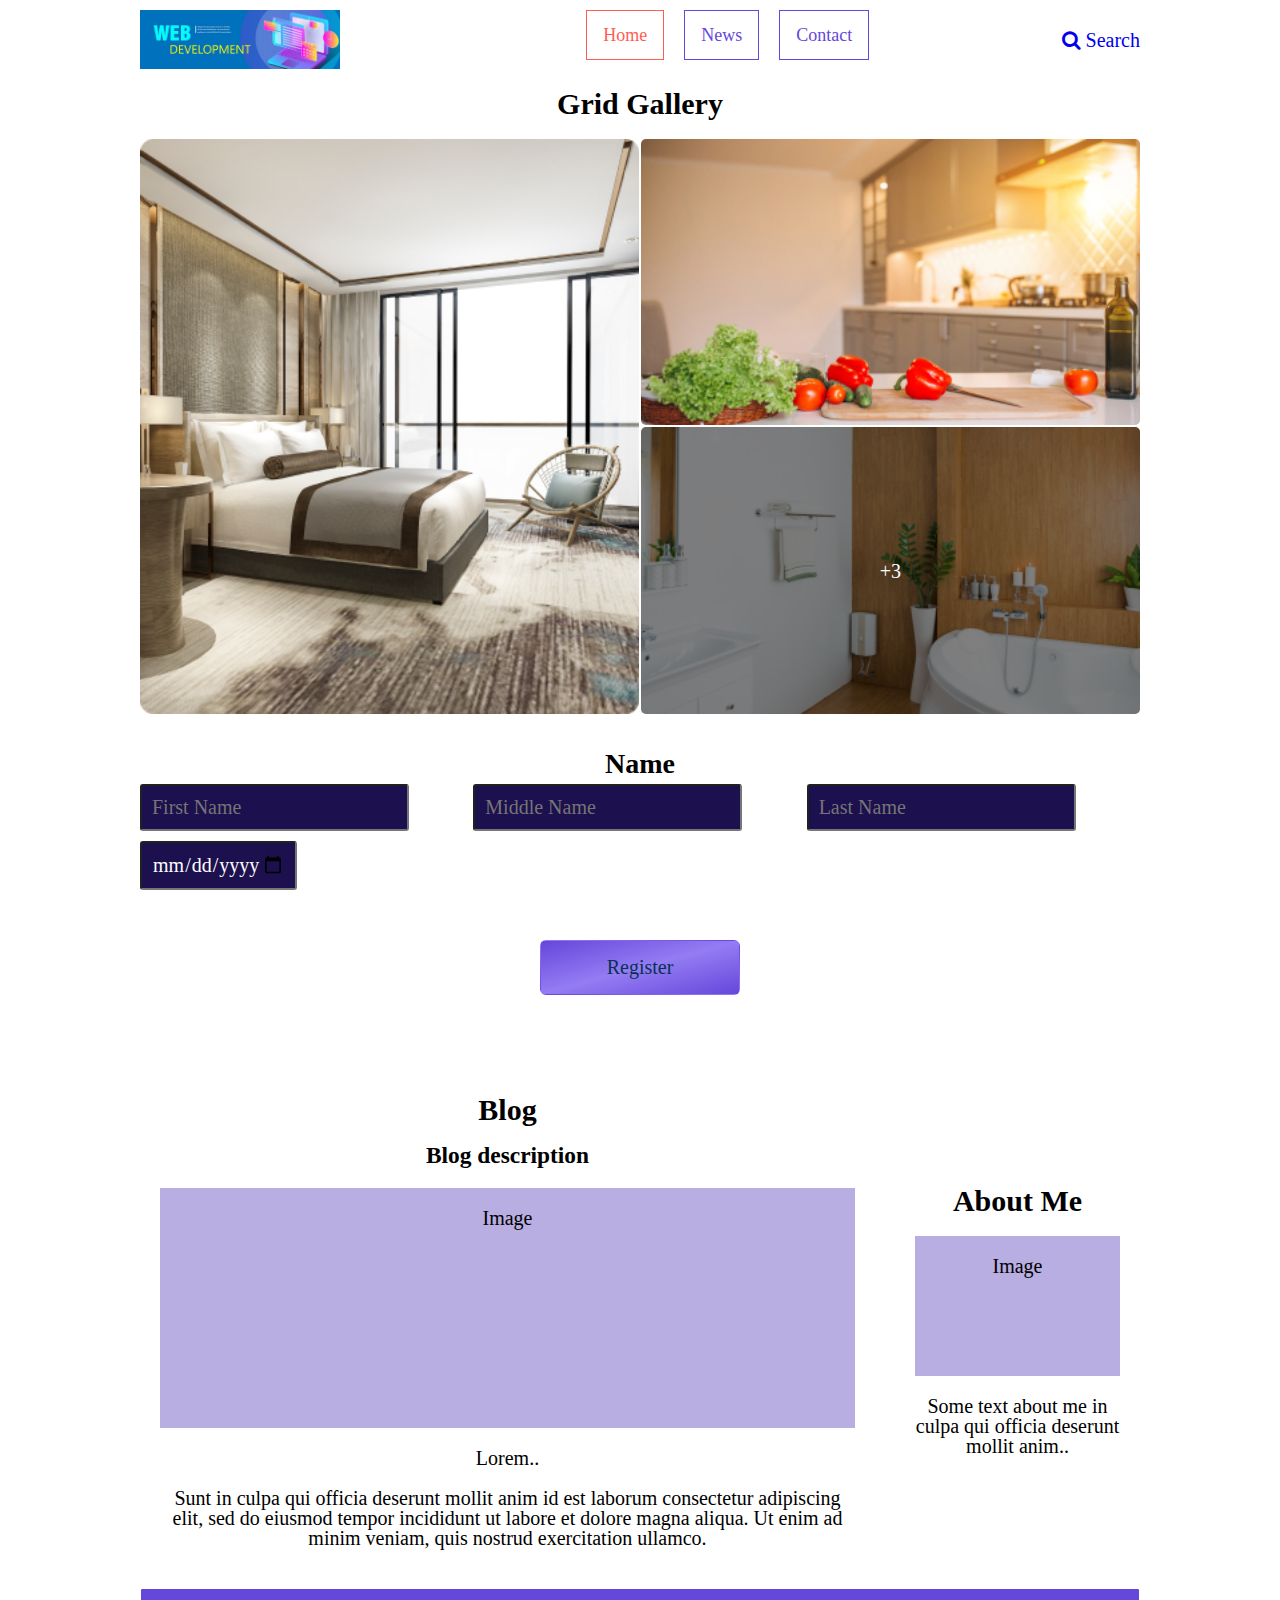
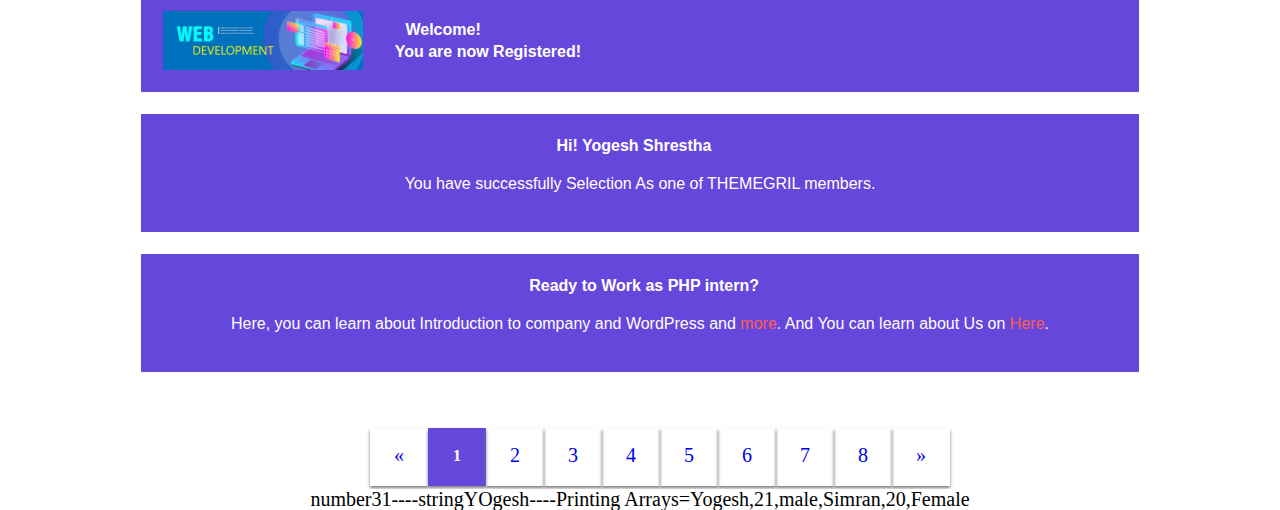
<file: forPHP/index.html>
<!DOCTYPE html>
<html lang="en">

<head>
    <meta charset="utf-8" />
    <meta http-equiv="x-ua-compatible" content="ie=edge" />
    <meta name="viewport" content="width=device-width, initial-scale=1.0" />
    <title>PHP Practice</title>
    <link media="all" rel="stylesheet" href="css/main.css" />
    <link rel="stylesheet" href="https://maxcdn.bootstrapcdn.com/font-awesome/4.4.0/css/font-awesome.min.css" />
</head>

<body>
    <div id="wrapper">
        <div class="container">
            <header id="header">
                <div class="header__content">
                    <div class="logo">
                        <img src="images/logo.jpg" alt="Logo" />
                    </div>
                    <!-- <nav class="navigations">
              <ul>
                <li><a href="#">Home</a></li>
                <li><a href="#">About</a></li>
                <li><a href="#">Blogs</a></li>
              </ul>
              <div class="side-menu__content">
                <a href="#" class="menu-opener">
                  <span class="fa fa-bars"></span>
                </a>
                <div class="side-menu">
                  <div class="menu-closer">
                    <a href="#" class="menu-opener">
                      <span class="fa fa-bars"></span>
                    </a>
                  </div>
                  <a href="#">Home</a>
                  <a href="#">About</a>
                  <a href="#">Blogs</a>
                </div>
              </div>
            </nav> -->
                    <nav class="navigations" id="mynav">
                        <a style="visibility: none; opacity: 0" href="#"></a>
                        <a href="#" class="active">Home</a>
                        <a href="#">News</a>
                        <a href="#">Contact</a>
                        <a style="border: 1px solid transparent" href="javascript:void(0);" class="icon"
                            onclick="myFunction()">
                            <i class="fa fa-bars"></i>
                        </a>
                    </nav>
                    <div class="search">
                        <a href="#" class="fa fa-search" onclick="openSearch()" onclick="closeSearch" accesskey="s"></a>
                        <a onclick="openSearch()" onclick="closeSearch"href="#">Search</a>
                        <div class="search-opener" id="mySearch">
                            <form class="search-bar" action="#" method="" style="margin:auto;max-width:700px">
                                <input type="search" placeholder="Search.." name="search">
                                <button type="submit"><i class="fa fa-search"></i></button>
                                <button type="submit" class="times" onclick="closeSearch()"><i class="fa fa-times"></i></button>
                            </form>
                        </div> 
                    </div>
                </div>
            </header>

            <main id="main">
                <div class="container">
                    <section class="section__allbum">
                        <h2>Grid Gallery</h2>

                        <div class="bedroom__grid__gallary">
                            <a class="gallary__item" href="#"><img src="images/img01.png" alt="image description" /></a>
                            <a class="gallary__item" href="#"><img src="images/img02.png" alt="image description" /></a>
                            <a class="gallary__item" href="#"><img src="images/img03.png"
                                    alt="image description" /><span>+3</span></a>
                        </div>
                    </section>

                    <section class="section__form">
                        <form action="#" class="register__form" method="POST" autocomplete="off" novalidate>
                            <strong class="title">Name</strong>
                            <div class="row">
                                <div class="col-4">
                                    <div class="form-group has-error">
                                        <label for="firstName" class="sr-only">First name</label>
                                        <input id="firstName" type="text" name="first_name" placeholder="First Name"
                                            required />
                                        <span class="error-message">First name is required</span>
                                    </div>
                                </div>
                                <div class="col-4">
                                    <div class="form-group">
                                        <label for="middleName" class="sr-only">Middle Name</label>
                                        <input id="middleName" type="text" name="middle_name"
                                            placeholder="Middle Name" />
                                    </div>
                                </div>
                                <div class="col-4">
                                    <div class="form-group has-error">
                                        <label for="lastName" class="sr-only">Last Name</label>
                                        <input id="lastName" type="text" name="last_name" placeholder="Last Name"
                                            required />
                                        <span class="error-message">last name is required</span>
                                    </div>
                                </div>
                            </div>
                            <div class="row">
                                <div class="col-4">
                                    <div class="form-group has-error">
                                        <label for="DateBirth">Date of Birth</label>
                                        <input id="dateBirth" type="date" min="2022-01-31" max="2022-02-28" required />
                                        <span class="error-message">Date of Birth is required</span>
                                    </div>
                                </div>
                            </div>
                </div>
                <div class="button__register">
                    <button type="button" class="btn">Register</button>
                </div>
                </form>
                </section>
                <section>
                    <div class="row">
                        <div class="leftcolumn">
                            <div class="card">
                                <h2>Blog</h2>
                                <h3>Blog description</h3>
                                <div class="fakeimg" style="height:200px;">Image</div>
                                <p>Lorem..</p>
                                <p>Sunt in culpa qui officia deserunt mollit anim id est laborum consectetur adipiscing
                                    elit, sed do eiusmod tempor incididunt ut labore et dolore magna aliqua. Ut enim ad
                                    minim veniam, quis nostrud exercitation ullamco.</p>
                            </div>
                        </div>
                        <div class="rightcolumn">
                            <div class="card">
                                <h2>About Me</h2>
                                <div class="fakeimg" style="height:100px;">Image</div>
                                <p>Some text about me in culpa qui officia deserunt mollit anim..</p>
                            </div>
                        </div>
                    </div>
                </section>
                <section class="section__table">
                    <table>
                        <tr>
                          <td>
                            <div class="section">
                              <table>
                                <tbody>
                                  <tr>
                                    <td style="min-width: 90px;">
                                      <table>
                                        <tr>
                                          <td>
                                            <div>
                                              <img style="width: 200px; margin-right:20px;" src="images/logo.jpg" alt="LOGO" />
                                            </div>
                                          </td>
                                        </tr>
                                      </table>
                                    </td>
                                    <td style="text-align: left; width: 100%">
                                      <table>
                                        <tr>
                                          <td>
                                            <th>
                                              <strong class="heading">Welcome!</strong>
                                            </th>
                                          </td>
                                        </tr>
                                      </table>
                                      <table>
                                        <tr>
                                          <td>
                                            <th>
                                              <strong class="sub-heading">You are now Registered!</strong>
                                            </th>
                                          </td>
                                        </tr>
                                      </table>
                                    </td>
                                  </tr>
                                </tbody>
                              </table>
                            </div>
                          </td>
                        </tr>
                        <tr>
                          <td>
                            <div class="section">
                              <table>
                                <tbody>
                                  <tr>
                                    <td>
                                      <table>
                                        <tr>
                                          <th>
                                            <strong class="sub-heading">Hi! Yogesh Shrestha</strong>
                                          <th>
                                          </td>
                                        </tr>
                                      </table>
                                      <table>
                                        <tr>
                                          <td>
                                            <p style="text-align: center;">
                                              You have successfully Selection As one of THEMEGRIL members.
                                            </p>
                                          </td>
                                        </tr>
                                      </table>
                                    </td>
                                  </tr>
                                </tbody>
                              </table>
                            </div>
                          </td>
                        </tr>
                        <tr>
                          <td>
                            <div class="section">
                              <table>
                                <tbody>
                                  <tr>
                                    <td>
                                      <table>
                                        <tr>
                                          <td>
                                            <th>
                                              <strong class="sub-heading">Ready to Work as PHP intern?</strong>
                                            </th>
                                          </td>
                                        </tr>
                                      </table>
                                      <table>
                                        <tr>
                                          <td>
                                            <p style="text-align: center;">Here, you can learn about Introduction to company and WordPress and <a class="link" href="#">more</a>. And You can learn about Us on <a class="link" href="#">Here</a>.</p>
                                          </td>
                                        </tr>
                                      </table>
                                    </td>
                                  </tr>
                                </tbody>
                              </table>
                            </div>  
                          </td>
                        </tr>
                      </table>
                </section>
                <div class="pagination">
                    <nav class="pagination-default	">
                        <ul>
                            <li><a class="previous" href="#">&laquo;</a></li>
                            <li class="active"><strong>1</strong></li>
                            <li><a href="#">2</a></li>
                            <li><a class="disabled" href="#">3</a></li>
                            <li><a href="#">4</a></li>
                            <li><a href="#">5</a></li>
                            <li><a href="#">6</a></li>
                            <li><a href="#">7</a></li>
                            <li><a href="#">8</a></li>	
                            <li><a class="next" href="#">&raquo;</a></li>
                        </ul>
                    </nav>	
                </div>
        </div>
        </main>

        <footer id="footer"></footer>
    </div>
    </div>
    <script src="js/main.js"></script>
</body>

</html>
</file>
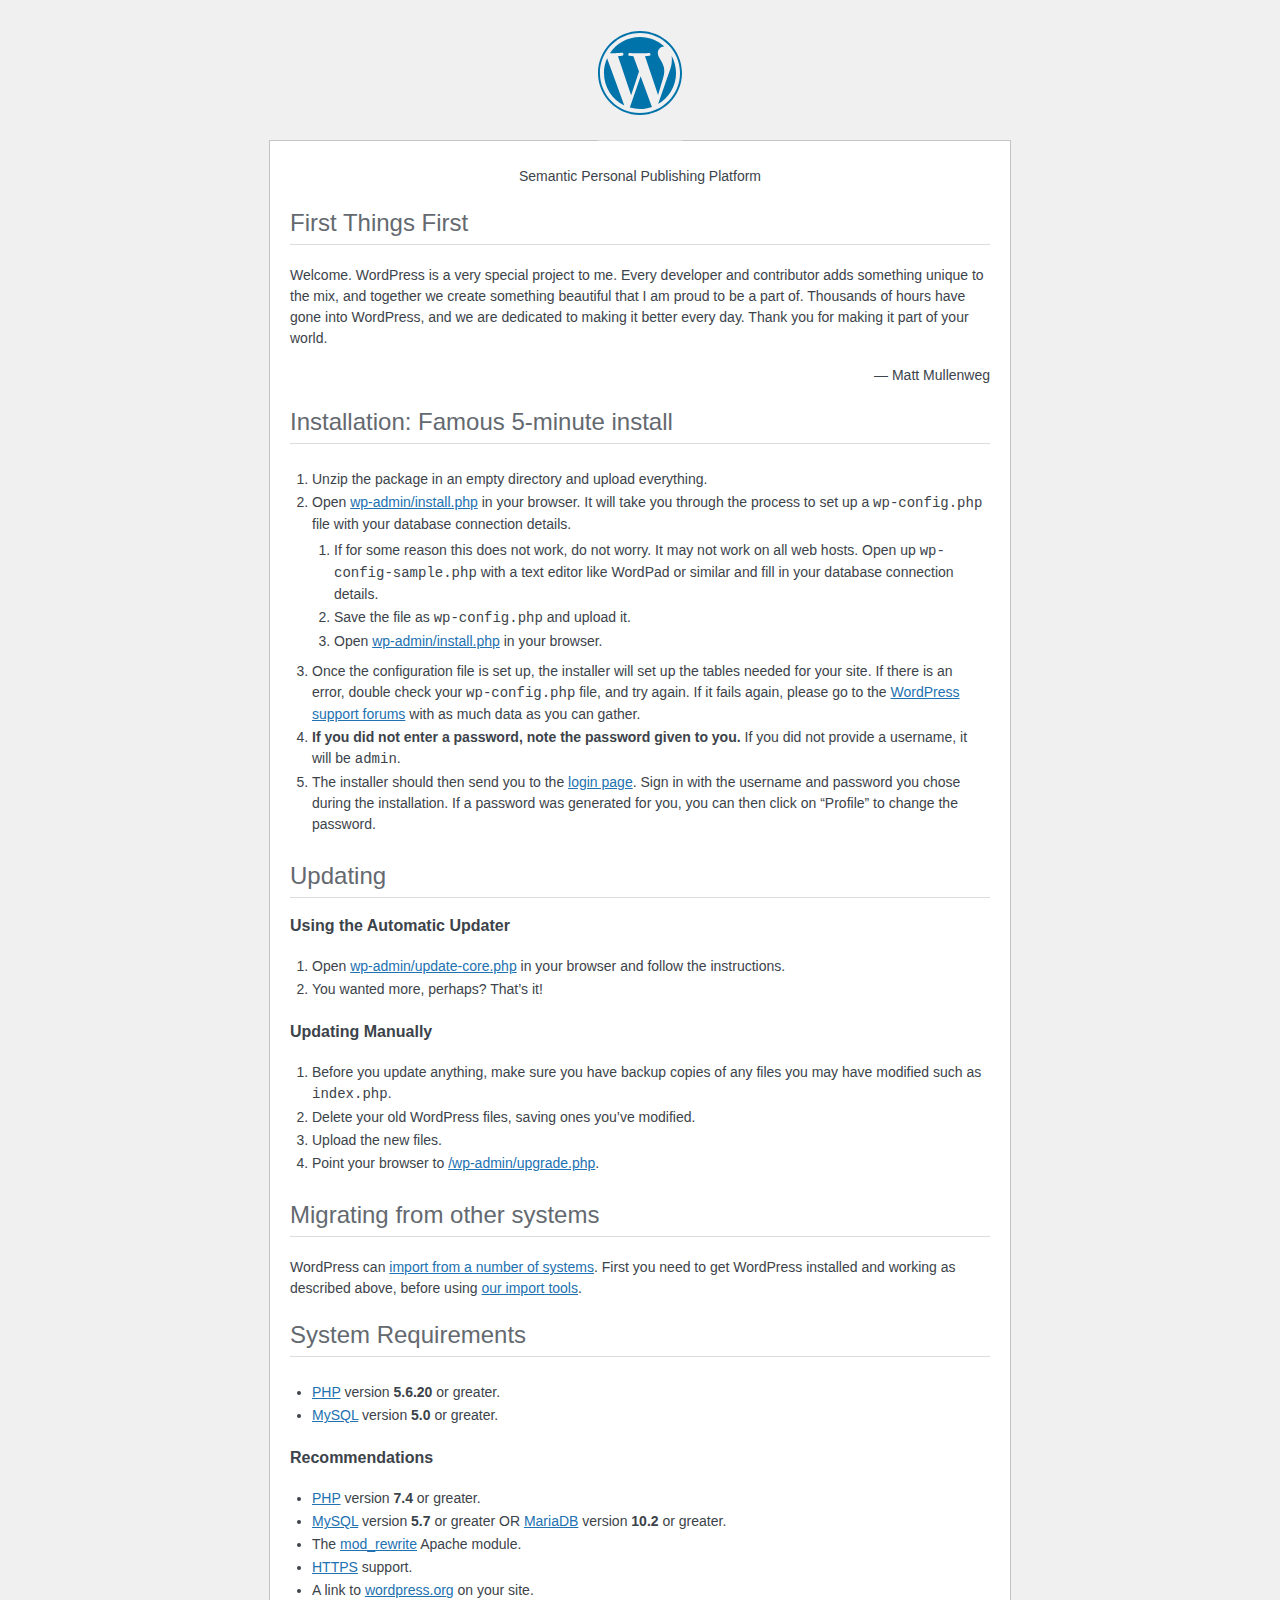
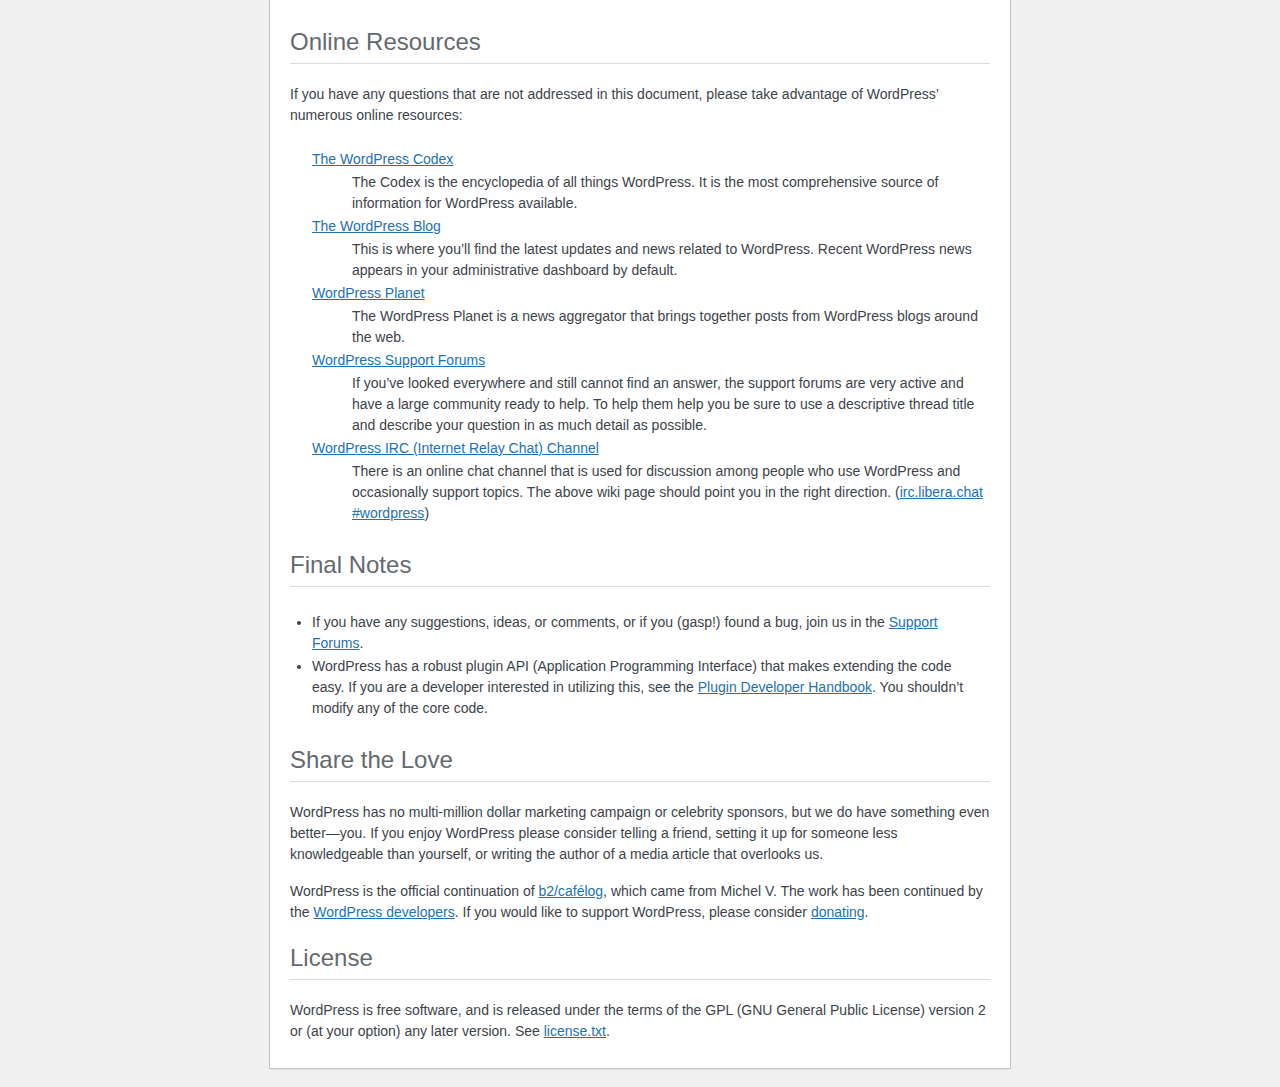
<file: readme.html>
<!DOCTYPE html>
<html lang="en">
<head>
	<meta name="viewport" content="width=device-width" />
	<meta http-equiv="Content-Type" content="text/html; charset=utf-8" />
	<title>WordPress &#8250; ReadMe</title>
	<link rel="stylesheet" href="wp-admin/css/install.css?ver=20100228" type="text/css" />
</head>
<body>
<h1 id="logo">
	<a href="https://wordpress.org/"><img alt="WordPress" src="wp-admin/images/wordpress-logo.png" /></a>
</h1>
<p style="text-align: center">Semantic Personal Publishing Platform</p>

<h2>First Things First</h2>
<p>Welcome. WordPress is a very special project to me. Every developer and contributor adds something unique to the mix, and together we create something beautiful that I am proud to be a part of. Thousands of hours have gone into WordPress, and we are dedicated to making it better every day. Thank you for making it part of your world.</p>
<p style="text-align: right">&#8212; Matt Mullenweg</p>

<h2>Installation: Famous 5-minute install</h2>
<ol>
	<li>Unzip the package in an empty directory and upload everything.</li>
	<li>Open <span class="file"><a href="wp-admin/install.php">wp-admin/install.php</a></span> in your browser. It will take you through the process to set up a <code>wp-config.php</code> file with your database connection details.
		<ol>
			<li>If for some reason this does not work, do not worry. It may not work on all web hosts. Open up <code>wp-config-sample.php</code> with a text editor like WordPad or similar and fill in your database connection details.</li>
			<li>Save the file as <code>wp-config.php</code> and upload it.</li>
			<li>Open <span class="file"><a href="wp-admin/install.php">wp-admin/install.php</a></span> in your browser.</li>
		</ol>
	</li>
	<li>Once the configuration file is set up, the installer will set up the tables needed for your site. If there is an error, double check your <code>wp-config.php</code> file, and try again. If it fails again, please go to the <a href="https://wordpress.org/support/forums/">WordPress support forums</a> with as much data as you can gather.</li>
	<li><strong>If you did not enter a password, note the password given to you.</strong> If you did not provide a username, it will be <code>admin</code>.</li>
	<li>The installer should then send you to the <a href="wp-login.php">login page</a>. Sign in with the username and password you chose during the installation. If a password was generated for you, you can then click on &#8220;Profile&#8221; to change the password.</li>
</ol>

<h2>Updating</h2>
<h3>Using the Automatic Updater</h3>
<ol>
	<li>Open <span class="file"><a href="wp-admin/update-core.php">wp-admin/update-core.php</a></span> in your browser and follow the instructions.</li>
	<li>You wanted more, perhaps? That&#8217;s it!</li>
</ol>

<h3>Updating Manually</h3>
<ol>
	<li>Before you update anything, make sure you have backup copies of any files you may have modified such as <code>index.php</code>.</li>
	<li>Delete your old WordPress files, saving ones you&#8217;ve modified.</li>
	<li>Upload the new files.</li>
	<li>Point your browser to <span class="file"><a href="wp-admin/upgrade.php">/wp-admin/upgrade.php</a>.</span></li>
</ol>

<h2>Migrating from other systems</h2>
<p>WordPress can <a href="https://wordpress.org/support/article/importing-content/">import from a number of systems</a>. First you need to get WordPress installed and working as described above, before using <a href="wp-admin/import.php">our import tools</a>.</p>

<h2>System Requirements</h2>
<ul>
	<li><a href="https://secure.php.net/">PHP</a> version <strong>5.6.20</strong> or greater.</li>
	<li><a href="https://www.mysql.com/">MySQL</a> version <strong>5.0</strong> or greater.</li>
</ul>

<h3>Recommendations</h3>
<ul>
	<li><a href="https://secure.php.net/">PHP</a> version <strong>7.4</strong> or greater.</li>
	<li><a href="https://www.mysql.com/">MySQL</a> version <strong>5.7</strong> or greater OR <a href="https://mariadb.org/">MariaDB</a> version <strong>10.2</strong> or greater.</li>
	<li>The <a href="https://httpd.apache.org/docs/2.2/mod/mod_rewrite.html">mod_rewrite</a> Apache module.</li>
	<li><a href="https://wordpress.org/news/2016/12/moving-toward-ssl/">HTTPS</a> support.</li>
	<li>A link to <a href="https://wordpress.org/">wordpress.org</a> on your site.</li>
</ul>

<h2>Online Resources</h2>
<p>If you have any questions that are not addressed in this document, please take advantage of WordPress&#8217; numerous online resources:</p>
<dl>
	<dt><a href="https://codex.wordpress.org/">The WordPress Codex</a></dt>
		<dd>The Codex is the encyclopedia of all things WordPress. It is the most comprehensive source of information for WordPress available.</dd>
	<dt><a href="https://wordpress.org/news/">The WordPress Blog</a></dt>
		<dd>This is where you&#8217;ll find the latest updates and news related to WordPress. Recent WordPress news appears in your administrative dashboard by default.</dd>
	<dt><a href="https://planet.wordpress.org/">WordPress Planet</a></dt>
		<dd>The WordPress Planet is a news aggregator that brings together posts from WordPress blogs around the web.</dd>
	<dt><a href="https://wordpress.org/support/forums/">WordPress Support Forums</a></dt>
		<dd>If you&#8217;ve looked everywhere and still cannot find an answer, the support forums are very active and have a large community ready to help. To help them help you be sure to use a descriptive thread title and describe your question in as much detail as possible.</dd>
	<dt><a href="https://make.wordpress.org/support/handbook/appendix/other-support-locations/introduction-to-irc/">WordPress <abbr>IRC</abbr> (Internet Relay Chat) Channel</a></dt>
		<dd>There is an online chat channel that is used for discussion among people who use WordPress and occasionally support topics. The above wiki page should point you in the right direction. (<a href="https://web.libera.chat/#wordpress">irc.libera.chat #wordpress</a>)</dd>
</dl>

<h2>Final Notes</h2>
<ul>
	<li>If you have any suggestions, ideas, or comments, or if you (gasp!) found a bug, join us in the <a href="https://wordpress.org/support/forums/">Support Forums</a>.</li>
	<li>WordPress has a robust plugin <abbr>API</abbr> (Application Programming Interface) that makes extending the code easy. If you are a developer interested in utilizing this, see the <a href="https://developer.wordpress.org/plugins/">Plugin Developer Handbook</a>. You shouldn&#8217;t modify any of the core code.</li>
</ul>

<h2>Share the Love</h2>
<p>WordPress has no multi-million dollar marketing campaign or celebrity sponsors, but we do have something even better&#8212;you. If you enjoy WordPress please consider telling a friend, setting it up for someone less knowledgeable than yourself, or writing the author of a media article that overlooks us.</p>

<p>WordPress is the official continuation of <a href="http://cafelog.com/">b2/caf&#233;log</a>, which came from Michel V. The work has been continued by the <a href="https://wordpress.org/about/">WordPress developers</a>. If you would like to support WordPress, please consider <a href="https://wordpress.org/donate/">donating</a>.</p>

<h2>License</h2>
<p>WordPress is free software, and is released under the terms of the <abbr>GPL</abbr> (GNU General Public License) version 2 or (at your option) any later version. See <a href="license.txt">license.txt</a>.</p>

</body>
</html>
</file>
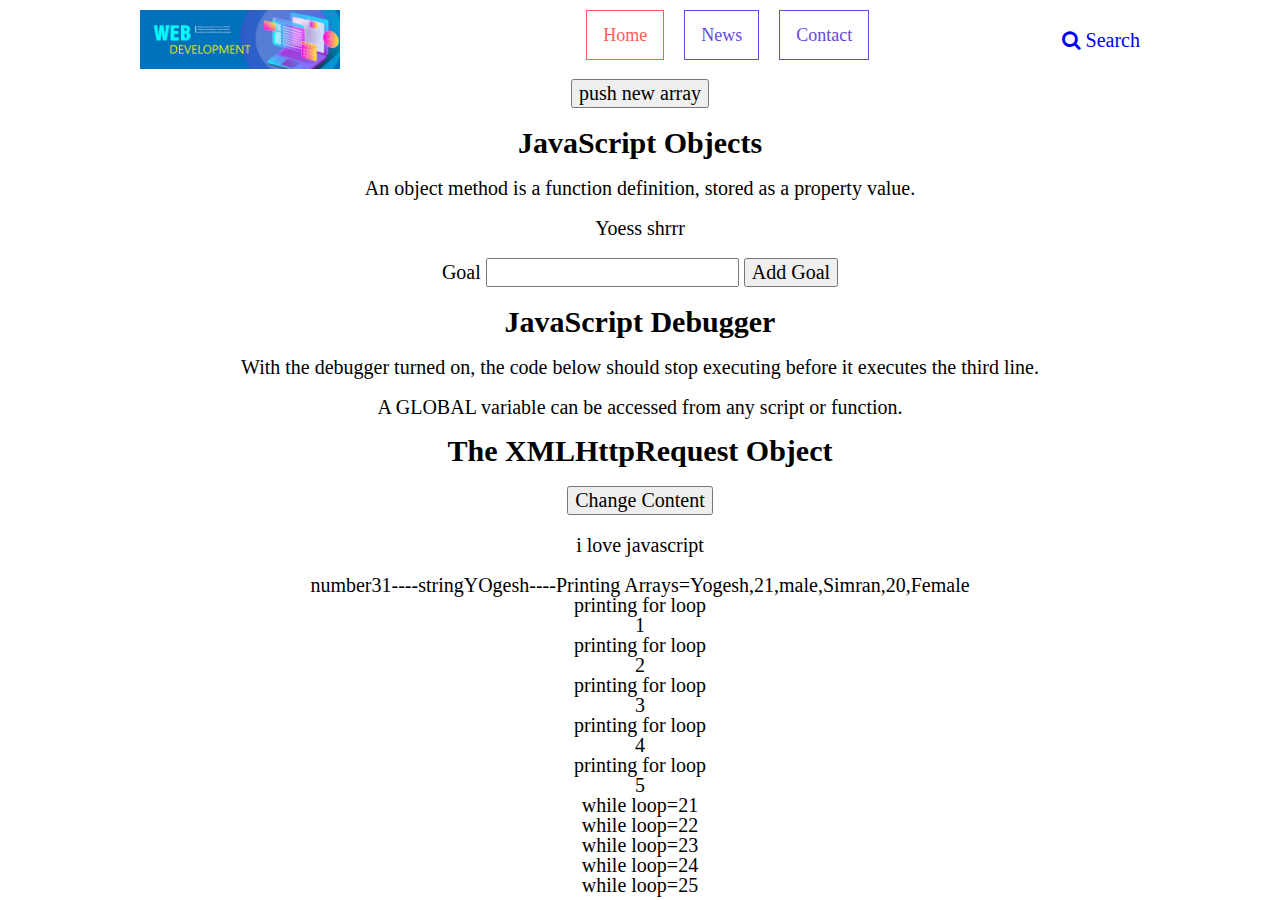
<file: forPHP/js.html>
<!DOCTYPE html>
<html lang="en">
  <head>
    <meta charset="utf-8" />
    <meta http-equiv="x-ua-compatible" content="ie=edge" />
    <meta name="viewport" content="width=device-width, initial-scale=1.0" />
    <title>PHP Practice</title>
    <link media="all" rel="stylesheet" href="css/main.css" />
    <link
      rel="stylesheet"
      href="https://maxcdn.bootstrapcdn.com/font-awesome/4.4.0/css/font-awesome.min.css"
    />
  </head>

  <body>
    <div id="wrapper">
      <div class="container">
        <header id="header">
          <div class="header__content">
            <div class="logo">
              <img src="images/logo.jpg" alt="Logo" />
            </div>
            <!-- <nav class="navigations">
              <ul>
                <li><a href="#">Home</a></li>
                <li><a href="#">About</a></li>
                <li><a href="#">Blogs</a></li>
              </ul>
              <div class="side-menu__content">
                <a href="#" class="menu-opener">
                  <span class="fa fa-bars"></span>
                </a>
                <div class="side-menu">
                  <div class="menu-closer">
                    <a href="#" class="menu-opener">
                      <span class="fa fa-bars"></span>
                    </a>
                  </div>
                  <a href="#">Home</a>
                  <a href="#">About</a>
                  <a href="#">Blogs</a>
                </div>
              </div>
            </nav> -->
            <nav class="navigations" id="mynav">
              <a style="visibility: none; opacity: 0" href="#"></a>
              <a href="#" class="active">Home</a>
              <a href="#">News</a>
              <a href="#">Contact</a>
              <a
                style="border: 1px solid transparent"
                href="javascript:void(0);"
                class="icon"
                onclick="myFunction()"
              >
                <i class="fa fa-bars"></i>
              </a>
            </nav>
            <div class="search">
              <a
                href="#"
                class="fa fa-search"
                onclick="openSearch()"
                onclick="closeSearch"
                accesskey="s"
              ></a>
              <a onclick="openSearch()" onclick="closeSearch" href="#"
                >Search</a
              >
              <div class="search-opener" id="mySearch">
                <form
                  class="search-bar"
                  action="#"
                  method=""
                  style="margin: auto; max-width: 700px"
                >
                  <input type="search" placeholder="Search.." name="search" />
                  <button type="submit"><i class="fa fa-search"></i></button>
                  <button type="submit" class="times" onclick="closeSearch()">
                    <i class="fa fa-times"></i>
                  </button>
                </form>
              </div>
            </div>
          </div>
        </header>

        <main id="main">
          <button
            type="button"
            onclick="document.write(myArray.push(newArray))"
          >
            push new array
          </button>

          <h2>JavaScript Objects</h2>
          <p>
            An object method is a function definition, stored as a property
            value.
          </p>

          <p id="demo"></p>

          <div class="loop">
            <label for="goal">Goal</label>
            <input type="text" id="goal" />
            <button>Add Goal</button>
          </div>
          <ul></ul>
          <h2>JavaScript Debugger</h2>

          <p id="debug"></p>

          <p>
            With the debugger turned on, the code below should stop executing
            before it executes the third line.
          </p>
          <p id="demo1"></p>

          <p id="demo2"></p>

          <p>A GLOBAL variable can be accessed from any script or function.</p>

          <p id="global"></p>

          <div id="ajj">
            <h2>The XMLHttpRequest Object</h2>
            <button type="button" onclick="loadDoc()">Change Content</button>
          </div>

          <p id="master">i love javascript</p>
        </main>
        <footer id="footer"></footer>
      </div>
    </div>
    <script src="js/main.js"></script>
  </body>
</html>
</file>
<file: wp-admin/css/install.css>
html {
	background: #f0f0f1;
	margin: 0 20px;
}

body {
	background: #fff;
	border: 1px solid #c3c4c7;
	color: #3c434a;
	font-family: -apple-system, BlinkMacSystemFont, "Segoe UI", Roboto, Oxygen-Sans, Ubuntu, Cantarell, "Helvetica Neue", sans-serif;
	margin: 140px auto 25px;
	padding: 20px 20px 10px;
	max-width: 700px;
	-webkit-font-smoothing: subpixel-antialiased;
	box-shadow: 0 1px 1px rgba(0, 0, 0, 0.04);
}

a {
	color: #2271b1;
}

a:hover,
a:active {
	color: #135e96;
}

a:focus {
	color: #043959;
	box-shadow:
		0 0 0 1px #4f94d4,
		0 0 2px 1px rgba(79, 148, 212, 0.8);
}

h1, h2 {
	border-bottom: 1px solid #dcdcde;
	clear: both;
	color: #646970;
	font-size: 24px;
	padding: 0 0 7px;
	font-weight: 400;
}

h3 {
	font-size: 16px;
}

p, li, dd, dt {
	padding-bottom: 2px;
	font-size: 14px;
	line-height: 1.5;
}

code, .code {
	font-family: Consolas, Monaco, monospace;
}

ul, ol, dl {
	padding: 5px 5px 5px 22px;
}

a img {
	border: 0
}
abbr {
	border: 0;
	font-variant: normal;
}

fieldset {
	border: 0;
	padding: 0;
	margin: 0;
}

label {
	cursor: pointer;
}

#logo {
	margin: -130px auto 25px;
	padding: 0 0 25px;
	width: 84px;
	height: 84px;
	overflow: hidden;
	background-image: url(../images/w-logo-blue.png?ver=20131202);
	background-image: none, url(../images/wordpress-logo.svg?ver=20131107);
	background-size: 84px;
	background-position: center top;
	background-repeat: no-repeat;
	color: #3c434a; /* same as login.css */
	font-size: 20px;
	font-weight: 400;
	line-height: 1.3em;
	text-decoration: none;
	text-align: center;
	text-indent: -9999px;
	outline: none;
}

.step {
	margin: 20px 0 15px;
}
.step, th {
	text-align: left;
	padding: 0;
}
.language-chooser.wp-core-ui .step .button.button-large {
	font-size: 14px;
}
textarea {
	border: 1px solid #dcdcde;
	font-family: -apple-system, BlinkMacSystemFont, "Segoe UI", Roboto, Oxygen-Sans, Ubuntu, Cantarell, "Helvetica Neue", sans-serif;
	width: 100%;
	box-sizing: border-box;
}

.form-table {
	border-collapse: collapse;
	margin-top: 1em;
	width: 100%;
}

.form-table td {
	margin-bottom: 9px;
	padding: 10px 20px 10px 0;
	font-size: 14px;
	vertical-align: top
}

.form-table th {
	font-size: 14px;
	text-align: left;
	padding: 10px 20px 10px 0;
	width: 140px;
	vertical-align: top;
}

.form-table code {
	line-height: 1.28571428;
	font-size: 14px;
}

.form-table p {
	margin: 4px 0 0;
	font-size: 11px;
}

.form-table input {
	line-height: 1.33333333;
	font-size: 15px;
	padding: 3px 5px;
}

input,
submit {
	font-family: -apple-system, BlinkMacSystemFont, "Segoe UI", Roboto, Oxygen-Sans, Ubuntu, Cantarell, "Helvetica Neue", sans-serif;
}

.form-table input[type=text],
.form-table input[type=email],
.form-table input[type=url],
.form-table input[type=password],
#pass-strength-result {
	width: 218px;
}

.form-table th p {
	font-weight: 400;
}

.form-table.install-success th,
.form-table.install-success td {
	vertical-align: middle;
	padding: 16px 20px 16px 0;
}

.form-table.install-success td p {
	margin: 0;
	font-size: 14px;
}

.form-table.install-success td code {
	margin: 0;
	font-size: 18px;
}

#error-page {
	margin-top: 50px;
}

#error-page p {
	font-size: 14px;
	line-height: 1.28571428;
	margin: 25px 0 20px;
}

#error-page code, .code {
	font-family: Consolas, Monaco, monospace;
}

.message {
	border-left: 4px solid #d63638;
	padding: .7em .6em;
	background-color: #fcf0f1;
}

/* rtl:ignore */
#dbname,
#uname,
#pwd,
#dbhost,
#prefix,
#user_login,
#admin_email,
#pass1,
#pass2 {
	direction: ltr;
}


/* localization */
body.rtl,
.rtl textarea,
.rtl input,
.rtl submit {
	font-family: Tahoma, sans-serif;
}

:lang(he-il) body.rtl,
:lang(he-il) .rtl textarea,
:lang(he-il) .rtl input,
:lang(he-il) .rtl submit {
	font-family: Arial, sans-serif;
}

@media only screen and (max-width: 799px) {
	body {
		margin-top: 115px;
	}
	#logo a {
		margin: -125px auto 30px;
	}
}

@media screen and (max-width: 782px) {

	.form-table {
		margin-top: 0;
	}

	.form-table th,
	.form-table td {
		display: block;
		width: auto;
		vertical-align: middle;
	}

	.form-table th {
		padding: 20px 0 0;
	}

	.form-table td {
		padding: 5px 0;
		border: 0;
		margin: 0;
	}

	textarea,
	input {
		font-size: 16px;
	}

	.form-table td input[type="text"],
	.form-table td input[type="email"],
	.form-table td input[type="url"],
	.form-table td input[type="password"],
	.form-table td select,
	.form-table td textarea,
	.form-table span.description {
		width: 100%;
		font-size: 16px;
		line-height: 1.5;
		padding: 7px 10px;
		display: block;
		max-width: none;
		box-sizing: border-box;
	}

	.wp-pwd #pass1 {
		padding-right: 50px;
	}

	.wp-pwd .button.wp-hide-pw {
		right: 0;
	}

	#pass-strength-result {
		width: 100%;
	}
}

body.language-chooser {
	max-width: 300px;
}

.language-chooser select {
	padding: 8px;
	width: 100%;
	display: block;
	border: 1px solid #dcdcde;
	background: #fff;
	color: #2c3338;
	font-size: 16px;
	font-family: Arial, sans-serif;
	font-weight: 400;
}

.language-chooser select:focus {
	color: #2c3338;
}

.language-chooser select option:hover,
.language-chooser select option:focus {
	color: #0a4b78;
}

.language-chooser .step {
	text-align: right;
}

.screen-reader-input,
.screen-reader-text {
	border: 0;
	clip: rect(1px, 1px, 1px, 1px);
	-webkit-clip-path: inset(50%);
	clip-path: inset(50%);
	height: 1px;
	margin: -1px;
	overflow: hidden;
	padding: 0;
	position: absolute;
	width: 1px;
	word-wrap: normal !important;
}

.spinner {
	background: url(../images/spinner.gif) no-repeat;
	background-size: 20px 20px;
	visibility: hidden;
	opacity: 0.7;
	filter: alpha(opacity=70);
	width: 20px;
	height: 20px;
	margin: 2px 5px 0;
}

.step .spinner {
	display: inline-block;
	vertical-align: middle;
	margin-right: 15px;
}

.button.hide-if-no-js,
.hide-if-no-js {
	display: none;
}

/**
 * HiDPI Displays
 */
@media print,
  (-webkit-min-device-pixel-ratio: 1.25),
  (min-resolution: 120dpi) {

	.spinner {
		background-image: url(../images/spinner-2x.gif);
	}

}
</file>
<file: forPHP/css/main.css>
/*! normalize.css v8.0.1 | MIT License | github.com/necolas/normalize.css */

/* Document
========================================================================== */

/**
 * 1. Correct the line height in all browsers.
 * 2. Prevent adjustments of font size after orientation changes in iOS.
 */

html {
  line-height: 1.15; /* 1 */
  -webkit-text-size-adjust: 100%; /* 2 */
}

/* Sections
========================================================================== */

/**
 * Remove the margin in all browsers.
 */

body {
  margin: 0;
}

/**
 * Render the `main` element consistently in IE.
 */

main {
  display: block;
}

/**
 * Correct the font size and margin on `h1` elements within `section` and
 * `article` contexts in Chrome, Firefox, and Safari.
 */

h1 {
  font-size: 2em;
  margin: 0.67em 0;
}

/* Grouping content
========================================================================== */

/**
 * 1. Add the correct box sizing in Firefox.
 * 2. Show the overflow in Edge and IE.
 */

hr {
  box-sizing: content-box; /* 1 */
  height: 0; /* 1 */
  overflow: visible; /* 2 */
}

/**
 * 1. Correct the inheritance and scaling of font size in all browsers.
 * 2. Correct the odd `em` font sizing in all browsers.
 */

pre {
  font-family: monospace, monospace; /* 1 */
  font-size: 1em; /* 2 */
}

/* Text-level semantics
========================================================================== */

/**
 * Remove the gray background on active links in IE 10.
 */

a {
  background-color: transparent;
}

/**
 * 1. Remove the bottom border in Chrome 57-
 * 2. Add the correct text decoration in Chrome, Edge, IE, Opera, and Safari.
 */

abbr[title] {
  border-bottom: none; /* 1 */
  text-decoration: underline; /* 2 */
  text-decoration: underline dotted; /* 2 */
}

/**
 * Add the correct font weight in Chrome, Edge, and Safari.
 */

b,
cite {
  font-weight: bolder;
}

/**
 * 1. Correct the inheritance and scaling of font size in all browsers.
 * 2. Correct the odd `em` font sizing in all browsers.
 */

code,
kbd,
samp {
  font-family: monospace, monospace; /* 1 */
  font-size: 1em; /* 2 */
}

/**
 * Add the correct font size in all browsers.
 */

small {
  font-size: 80%;
}

/**
 * Prevent `sub` and `sup` elements from affecting the line height in
 * all browsers.
 */

sub,
sup {
  font-size: 75%;
  line-height: 0;
  position: relative;
  vertical-align: baseline;
}

sub {
  bottom: -0.25em;
}

sup {
  top: -0.5em;
}

/* Embedded content
========================================================================== */

/**
 * Remove the border on images inside links in IE 10.
 */

img {
  vertical-align: top;
  border-style: none;
}

/* Forms
========================================================================== */

/**
 * 1. Change the font styles in all browsers.
 * 2. Remove the margin in Firefox and Safari.
 */

button,
input,
optgroup,
select,
textarea {
  font-family: inherit; /* 1 */
  font-size: 100%; /* 1 */
  line-height: 1.15; /* 1 */
  margin: 0; /* 2 */
}

/**
 * Show the overflow in IE.
 * 1. Show the overflow in Edge.
 */

button,
input {
  /* 1 */
  overflow: visible;
}

/**
 * Remove the inheritance of text transform in Edge, Firefox, and IE.
 * 1. Remove the inheritance of text transform in Firefox.
 */

button,
select {
  /* 1 */
  text-transform: none;
}

/**
 * Correct the inability to style clickable types in iOS and Safari.
 */

button,
[type="button"],
[type="reset"],
[type="submit"] {
  -webkit-appearance: button;
}

/**
 * Remove the inner border and padding in Firefox.
 */

button::-moz-focus-inner,
[type="button"]::-moz-focus-inner,
[type="reset"]::-moz-focus-inner,
[type="submit"]::-moz-focus-inner {
  border-style: none;
  padding: 0;
}

/**
 * Restore the focus styles unset by the previous rule.
 */

button:-moz-focusring,
[type="button"]:-moz-focusring,
[type="reset"]:-moz-focusring,
[type="submit"]:-moz-focusring {
  outline: 1px dotted ButtonText;
}

/**
 * Correct the padding in Firefox.
 */

fieldset {
  padding: 0.8em 0.75em 0.625em;
}

/**
 * 1. Correct the text wrapping in Edge and IE.
 * 2. Correct the color inheritance from `fieldset` elements in IE.
 * 3. Remove the padding so developers are not caught out when they zero out
 *    `fieldset` elements in all browsers.
 */

legend {
  box-sizing: border-box; /* 1 */
  color: inherit; /* 2 */
  display: table; /* 1 */
  max-width: 100%; /* 1 */
  padding: 0; /* 3 */
  white-space: normal; /* 1 */
}

/**
 * Add the correct vertical alignment in Chrome, Firefox, and Opera.
 */

progress {
  vertical-align: baseline;
}

/**
 * Remove the vertical scrollbar in IE 10+.
 */

textarea {
  overflow: auto;
}

/**
 * 1. Add the correct box sizing in IE 10.
 * 2. Remove the padding in IE 10.
 */

[type="checkbox"],
[type="radio"] {
  box-sizing: border-box; /* 1 */
  padding: 0; /* 2 */
}

/**
 * Correct the cursor style of increment and decrement buttons in Chrome.
 */

[type="number"]::-webkit-inner-spin-button,
[type="number"]::-webkit-outer-spin-button {
  height: auto;
}

/**
 * 1. Correct the odd appearance in Chrome and Safari.
 * 2. Correct the outline style in Safari.
 */

[type="search"] {
  -webkit-appearance: textfield; /* 1 */
  outline-offset: -2px; /* 2 */
}

/**
 * Remove the inner padding in Chrome and Safari on macOS.
 */

[type="search"]::-webkit-search-decoration {
  -webkit-appearance: none;
}

/**
 * 1. Correct the inability to style clickable types in iOS and Safari.
 * 2. Change font properties to `inherit` in Safari.
 */

::-webkit-file-upload-button {
  -webkit-appearance: button; /* 1 */
  font: inherit; /* 2 */
}

/* Interactive
========================================================================== */

/*
 * Add the correct display in Edge, IE 10+, and Firefox.
 */

details {
  display: block;
}

/*
 * Add the correct display in all browsers.
 */

summary {
  display: list-item;
}

/* Misc
========================================================================== */

/**
 * Add the correct display in IE 10+.
 */

template {
  display: none;
}

/**
 * Add the correct display in IE 10.
 */

[hidden] {
  display: none;
}

body {
  text-align: center;
  font-size: 20px;
  line-height: 20px;
}

.logo {
  width: 200px;
  /* height: 100px; */
}

.logo img {
  width: 100%;
  height: auto;
}

#wrapper {
  position: relative;
  overflow: hidden;
}

.container {
  max-width: 1000px;
  width: 100%;
  margin: 0 auto;
}

#header {
  /* margin: 0 20px; */
  /* padding: 10px 0; */
}


.header__content {
  margin: 10px 0;
  display: flex;
  justify-content: space-between;
  position: relative;
}

.navigations {
  overflow: hidden;
}

.navigations a {
  float: left;
  display: block;
  /* color: #f2f2f2; */
  text-align: center;
  padding: 14px 16px;
  margin: 0 10px;
  text-decoration: none;
  font-size: 18px;
  color: #6547db;
  border: 1px solid #6547db;
}

.navigations a:hover {
  color: #ff5d52;
  border: 1px solid #ff5d52;
}

.navigations a.active {
  color: #ff5d52;
  border: 1px solid #ff5d52;
}

.navigations .icon {
  display: none;
}

@media (max-width: 768px) {
  .navigations a:not(:first-child) {
    display: none;
  }
  .navigations a.icon {
    float: right;
    display: block;
  }

  .navigations.responsive {
    position: relative;
  }
  .navigations.responsive .icon {
    position: absolute;
    right: 0;
    top: 0;
  }
  .navigations.responsive a {
    float: none;
    display: block;
    text-align: left;
  }
}

.search-input input {
    height: 55px;
    width: 100%;
    outline: none;
    border: none;
    border-radius: 5px;
    padding: 0 60px 0 20px;
    font-size: 18px;
    box-shadow: 0px 1px 5px rgba(0, 0, 0, 0.1);
  }
  
  .search-input.active input {
    border-radius: 5px 5px 0 0;
  }
  
  .search-input .autocom-box {
    padding: 0;
    opacity: 0;
    pointer-events: none;
    max-height: 280px;
    overflow-y: auto;
  }
  
  .search-input.active .autocom-box {
    padding: 10px 8px;
    opacity: 1;
    pointer-events: auto;
  }

  .search {
      align-self: center;
  }
  
  .search a {
      text-decoration: none;
  }

  .search a:hover {
      color: #ff5d52;
      transition: .3s ease-in-out;
  }

  .search-opener {
      display: none;
  }

  .search-opener {
      position: absolute;
      left: 0;
      right: 0;
      background: #3e21b3;
      transition: .6s ease-in-out;
      padding: 20px;
  }

  .fa-search, 
  .times {
      cursor: pointer;
  }

.section__allbum {
  margin-bottom: 40px;
}

.bedroom__grid__gallary {
  display: -ms-grid;
  display: grid;
  grid-gap: 0.125rem;
  grid-template:
    "item1 item2"
    "item1 item3";
}

.bedroom__grid__gallary .gallary__item {
  margin: 0;
  overflow: hidden;
  border-radius: 0.3125rem;
  position: relative;
}
.bedroom__grid__gallary .gallary__item img {
  -webkit-transition: -webkit-transform 0.3s ease-in-out;
  transition: -webkit-transform 0.3s ease-in-out;
  transition: transform 0.3s ease-in-out;
  transition: transform 0.3s ease-in-out, -webkit-transform 0.3s ease-in-out;
  width: 100%;
  height: 100%;
}
.bedroom__grid__gallary .gallary__item img:hover {
  -webkit-transform: scale(1.1);
  -ms-transform: scale(1.1);
  transform: scale(1.1);
}
.bedroom__grid__gallary .gallary__item span {
  color: #fff;
}

.gallary__item:first-child {
  grid-area: item1;
}

.gallary__item:nth-child(2) {
  grid-area: item2;
}

.gallary__item:last-child {
  grid-area: item3;
  position: relative;
}
.gallary__item:last-child span {
  background: rgba(0, 0, 0, 0.5);
  position: absolute;
  top: 0;
  right: 0;
  bottom: 0;
  left: 0;
  display: -webkit-box;
  display: -ms-flexbox;
  display: flex;
  -webkit-box-pack: center;
  -ms-flex-pack: center;
  justify-content: center;
  -webkit-box-align: center;
  -ms-flex-align: center;
  align-items: center;
  pointer-events: none;
}

.section__form {
  margin-bottom: 40px;
}

.title {
  font-size: 28px;
  display: block;
  margin-bottom: 10px;
}

.row {
  display: flex;
  align-items: center;
  justify-content: space-between;
}

.form-group label {
  display: none;
}

.form-group input {
  padding: 10px;
  background-color: #1c104e;
  border-radius: 3px;
  color: #fff;
}

.error-message {
  display: none;
}

.col-4 {
  margin-bottom: 10px;
}

.button__register {
  text-align: center;
  margin-bottom: 40px;
}
.button__register [type="button"] {
  max-width: 200px;
  width: 100%;
  font-weight: 500;
  color: #093154;
  padding: 15px;
  border-radius: 6px;
  border: 1px solid transparent;
  outline: 1px solid transparent;
  background: -webkit-linear-gradient(right bottom, #6547db, #8a71ee, #6547db);
  background: linear-gradient(to left top, #6547db, #947cf3, #6547db);
}
@media (max-width: 768px) {
  .button__register [type="button"] {
    font-size: 20px;
    line-height: 1;
  }

  .row {
      display: block;
  }
}
.button__register [type="button"]:hover,
.button__register [type="button"]:focus {
  -webkit-transition: opacity 0.3s ease-in-out, 0.3s 0.3s ease-in-out,
    ease-in-out 0.3s ease-in-out, -webkit-transition 0.3s ease-in-out;
  transition: opacity 0.3s ease-in-out, 0.3s 0.3s ease-in-out,
    ease-in-out 0.3s ease-in-out, -webkit-transition 0.3s ease-in-out;
  transition: opacity 0.3s ease-in-out, transition 0.3s ease-in-out,
    0.3s 0.3s ease-in-out, ease-in-out 0.3s ease-in-out;
  transition: opacity 0.3s ease-in-out, transition 0.3s ease-in-out,
    0.3s 0.3s ease-in-out, ease-in-out 0.3s ease-in-out,
    -webkit-transition 0.3s ease-in-out;
  opacity: 0.6;
  border-color: #6547db;
}

.leftcolumn {   
    float: left;
    width: 75%;
  }
  
  /* Right column */
  .rightcolumn {
    float: left;
    width: 25%;
    padding-left: 20px;
  }
  
  /* Fake image */
  .fakeimg {
    background-color: #b8aee2;
    /* width: 100%; */
    padding: 20px;
  }
  
  /* Add a card effect for articles */
  .card {
     background-color: white;
     padding: 20px;
     margin-top: 20px;
  }
  
  /* Clear floats after the columns */
  .row:after {
    content: "";
    display: table;
    clear: both;
  }
  
  /* Footer */
  .footer {
    padding: 20px;
    text-align: center;
    background: #ddd;
    margin-top: 20px;
  }
  
  /* Responsive layout - when the screen is less than 800px wide, make the two columns stack on top of each other instead of next to each other */
  @media (max-width: 800px) {
    .leftcolumn, .rightcolumn {   
      width: 100%;
      padding: 0;
    }
  }

  /* for tables */
  .section__table {
    color: #fff;
    font-family:Arial, Helvetica, sans-serif;
    font-size: 16px;
  }

  table {
    width: 100%;
    border: 0; 
    border-spacing: 0; 
    border-collapse: collapse
  }

  .section {
    background: #6547db; 
    margin-bottom: 20px; 
    border-radius: 1px; 
    padding: 20px;
  }

  .link {
    color: #ff5d52;;
    text-decoration: none;
  }

  .link__apps {
    text-align: center;
    text-decoration: none;
    background: #ff5d52;;
    border-radius: 25px;
    width: 80%;
    padding: 10px;
    margin: 10px auto;
  }

  .link__apps a {
    text-decoration: none;
    color: #FFF;
  }

  .link__apps a img {
    margin-right: 6px;
    vertical-align: middle;
  }

  .link__apps a span {
    vertical-align: middle;
  }

  .info {
    width: 100%;
    margin: 0 auto;
    text-align: center;
  }

  .info img {
    margin-right: 6px;
    vertical-align: middle;
  }

  .icon {
    margin: 0 10px;
  }

  /* pagination */
  .pagination-default ul {
    list-style: none;
    margin: 0;
    padding: 0;
  }
  
  .pagination-default {
    display: inline-block;
    margin-top: 35px;
    margin-left: 230px;
    width: 100%;
  }
  
  .pagination-default a {
    display: inline-block;
    text-decoration: none;
    box-shadow: inset 0 0 #efefef, 0 2px 3px #7a7a7a; 
    z-index: 1;
    text-align: center;
    height: 58px;
    width: 58px;
  }
  
  .pagination-default li {
    float: left;
  }
  
  .pagination-default a:after {
    content:'';
    display: inline-block;
    vertical-align: middle;
    min-height: 100%;
  }
  
  .pagination-default a:hover {
    background: #6547DB;;;
    color: #fff;
  }
  
  .pagination-default .active strong {
    content:'';
    display: block;
    background: #6547DB;;;
    color: #fff;
    text-decoration: none;
    box-shadow: inset 0 0 #efefef, 0 2px 3px #7a7a7a; 
    z-index: 1;
    text-align: center;
    font-size: 16px;
    height: 58px; 
    width: 58px;
    list-style: none;
    margin: 0;
    padding: 0;
  }
  
  .active strong:after {
    content:'';
    display: inline-block;
    vertical-align: middle;
    min-height: 100%;
  }
</file>
